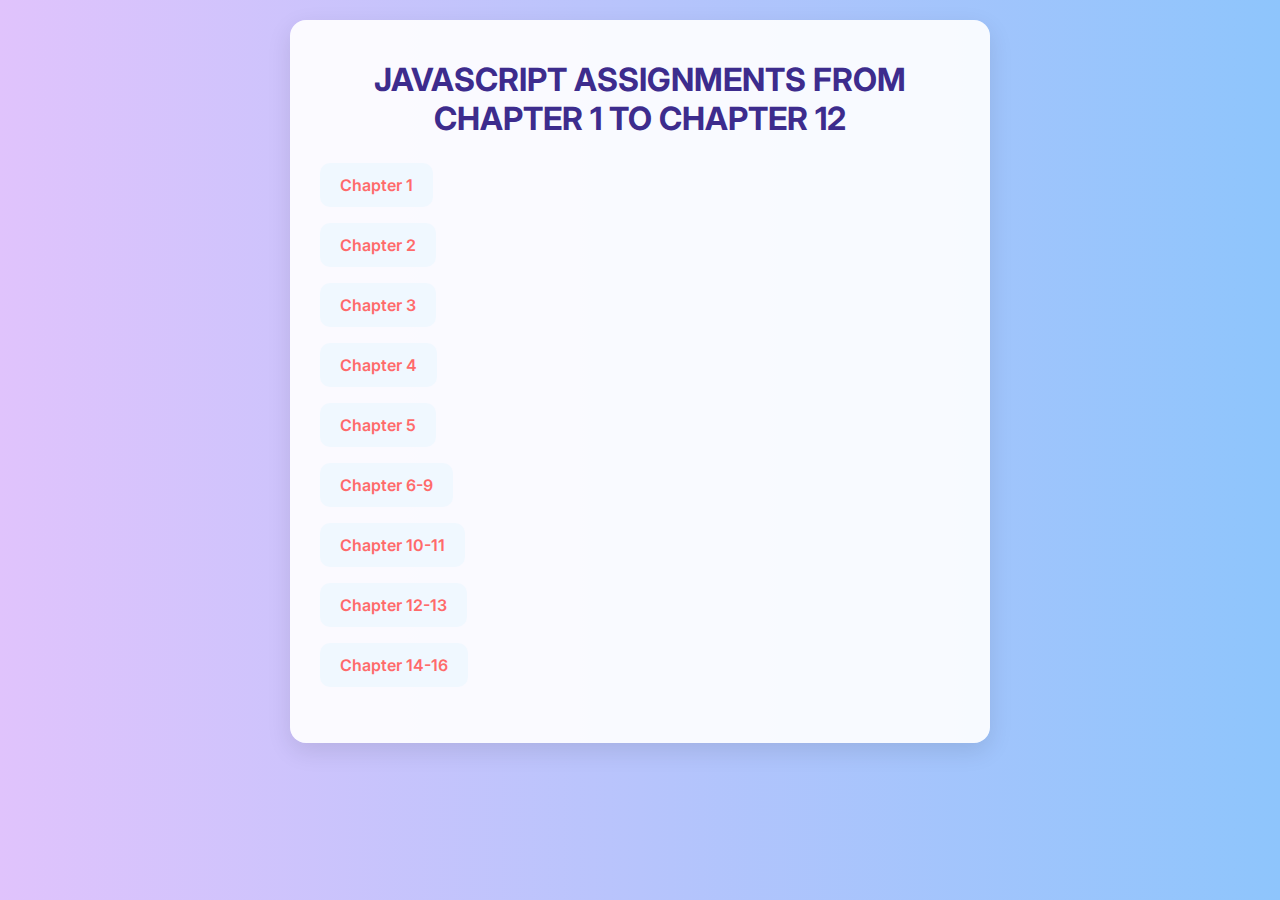
<file: index.html>
<!DOCTYPE html>
<html lang="en">
<head>
    <meta charset="UTF-8">
    <meta name="viewport" content="width=device-width, initial-scale=1.0">
    <title>JS-Assingment</title>
    <link rel="stylesheet" href="style.css">
    <link href="https://fonts.googleapis.com/css2?family=Inter:wght@400;600&display=swap" rel="stylesheet">
</head>
<body>
    <div class="container">
        <h2>JavaScript Assignments From Chapter 1 to Chapter 12</h2>
        <ol>
            <li><a href="JavaScriptChapter1/indexchap1.html">Chapter 1</a></li>
            <li><a href="JavaScriptChapter2/chap2.html">Chapter 2</a></li>
            <li><a href="JavaScriptChapter3/chap3.html">Chapter 3</a></li>
            <li><a href="JavaScriptChapter4/chap4.html">Chapter 4</a></li>
            <li><a href="JavaScriptChapter5/chap5.html">Chapter 5</a></li>
            <li><a href="JavaScriptChapter6-9/chap6-9.html">Chapter 6-9</a></li>
            <li><a href="JavaScriptChapter9-11/chap9-11.html">Chapter 10-11</a></li>
            <li><a href="JavaScriptChapter12-13/chap12-13.html">Chapter 12-13</a></li>
            <li><a href="JavaScriptChapter14-16/chap14-16.html">Chapter 14-16</a></li>

        </ol>
    </div>
</body>
</html>
</file>
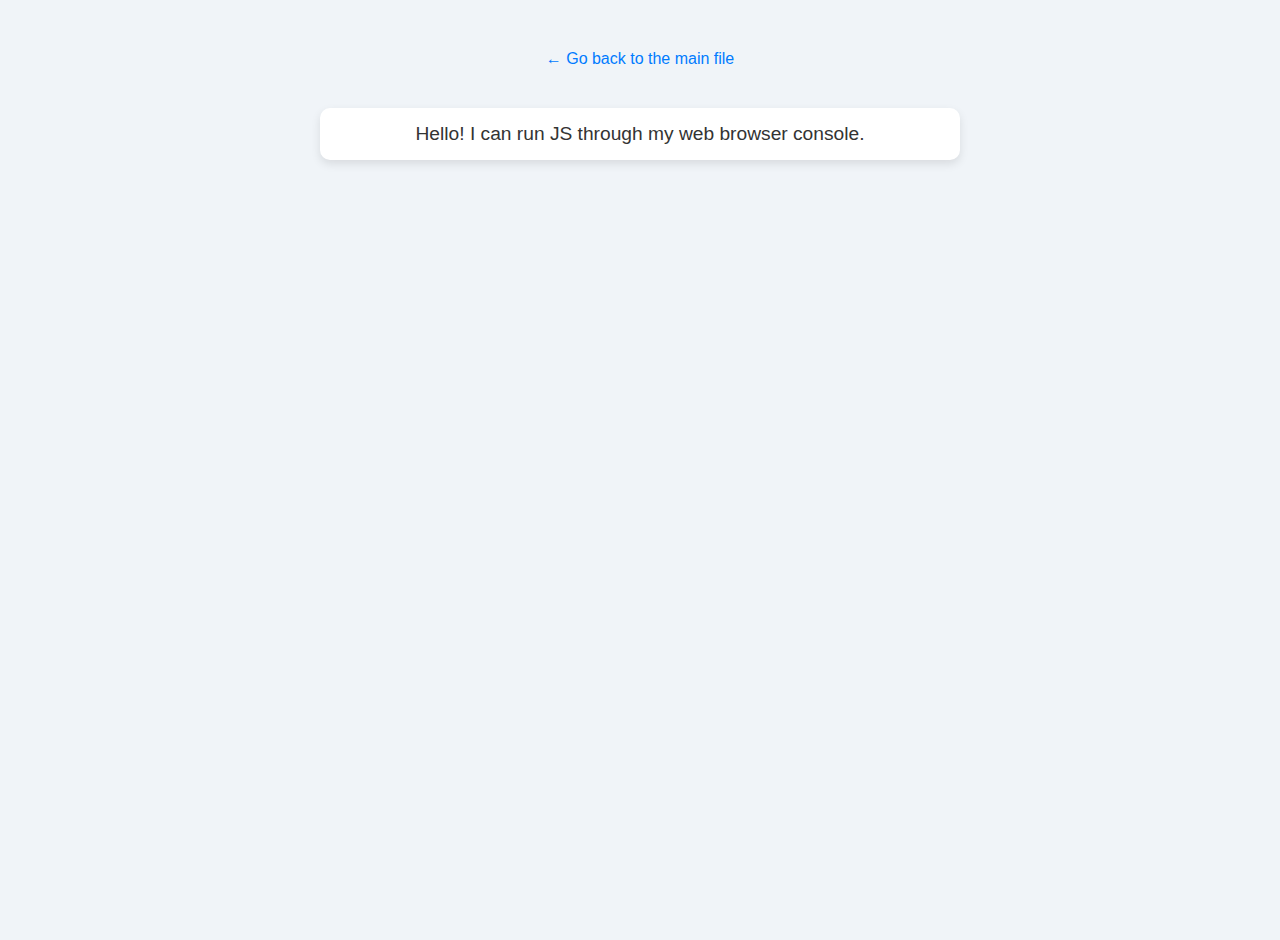
<file: JavaScriptChapter1/indexchap1.html>
<!DOCTYPE html>
<html lang="en">
<head>
  <meta charset="UTF-8">
  <meta name="viewport" content="width=device-width, initial-scale=1.0">
  <title>JavaScript Alerts Example</title>
  <link rel="stylesheet" href="style.css">
</head>
<body>

  <a href="../index.html" class="back-link">← Go back to the main file</a>

  <script src="chap1.js"></script>

</body>
</html>
</file>
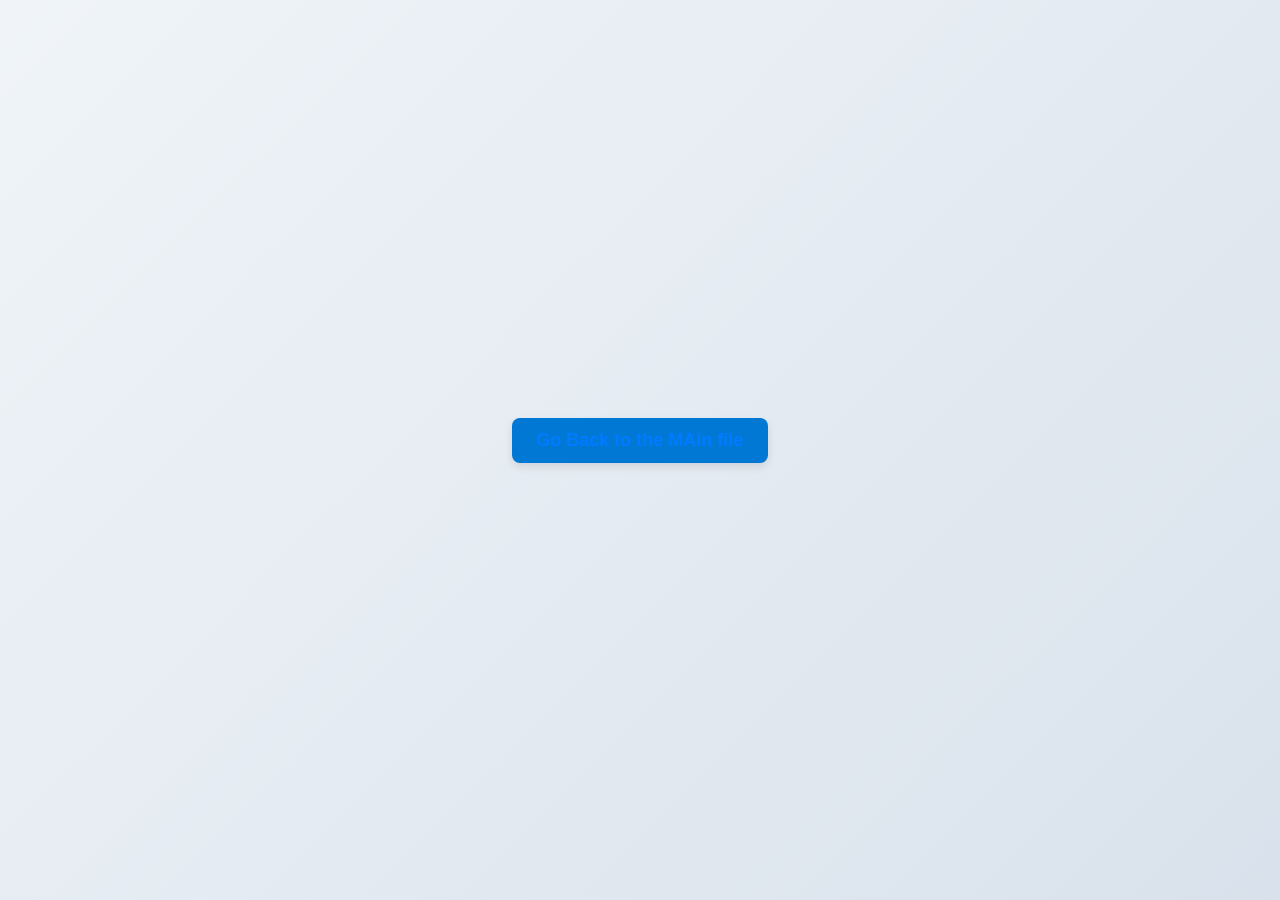
<file: JavaScriptChapter12-13/chap12-13.html>
<!DOCTYPE html>
<html lang="en">
<head>
    <meta charset="UTF-8">
    <meta name="viewport" content="width=device-width, initial-scale=1.0">
    <title>Document</title>
    <link rel="stylesheet" href="chap12-13.css">
</head>
<body>
    <a href="../index.html">Go Back to the MAin file</a>

    <script src="chap12-13.js"></script>
</body>
</html>
</file>
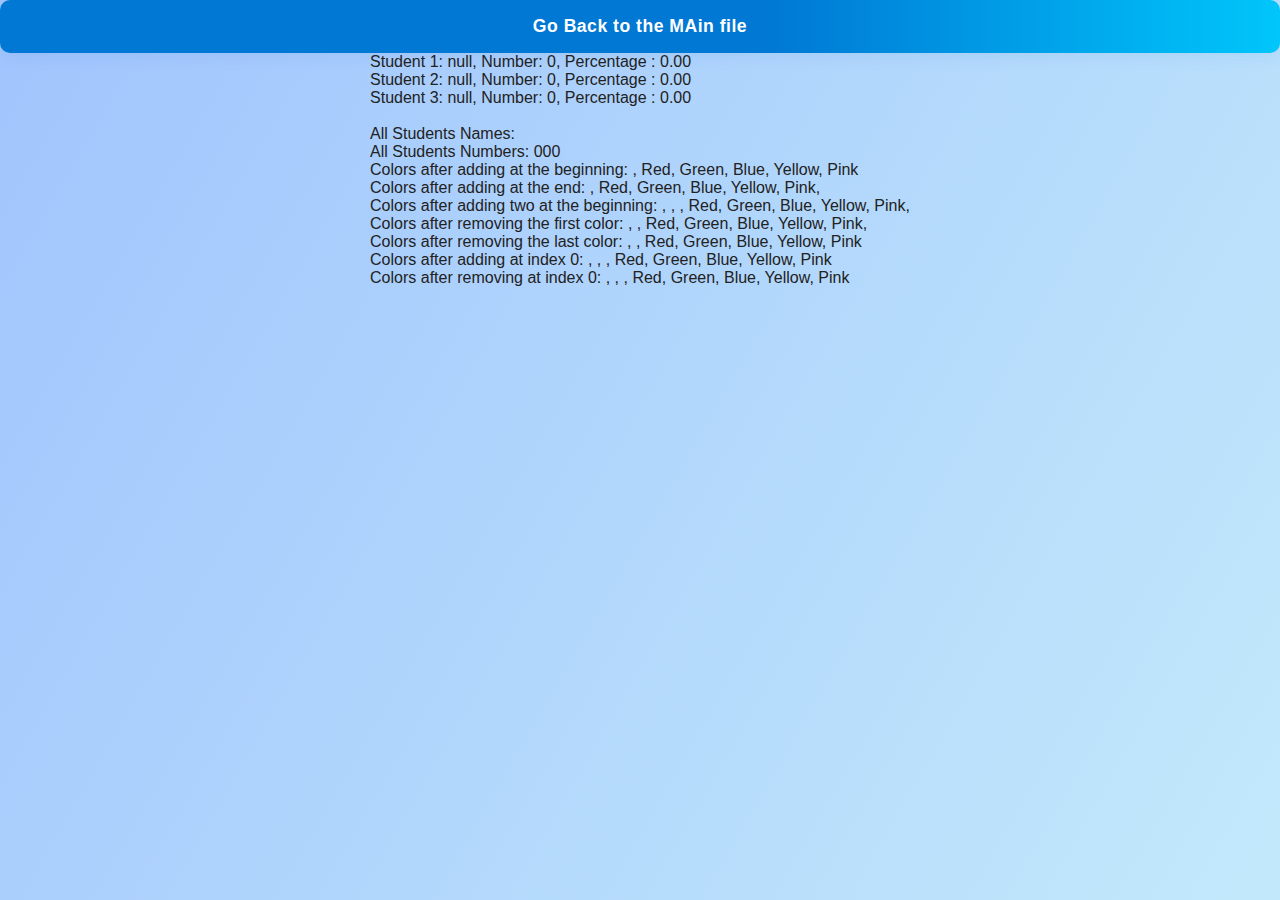
<file: JavaScriptChapter14-16/chap14-16.html>
<!DOCTYPE html>
<html lang="en">
<head>
    <meta charset="UTF-8">
    <meta name="viewport" content="width=device-width, initial-scale=1.0">
    <title>Document</title>
    <link rel="stylesheet" href="chap14-16.css">
</head>
<body>
    <a href="../index.html">Go Back to the MAin file</a>

    <script src="chap14-16.js"></script>
</body>
</html>
</file>
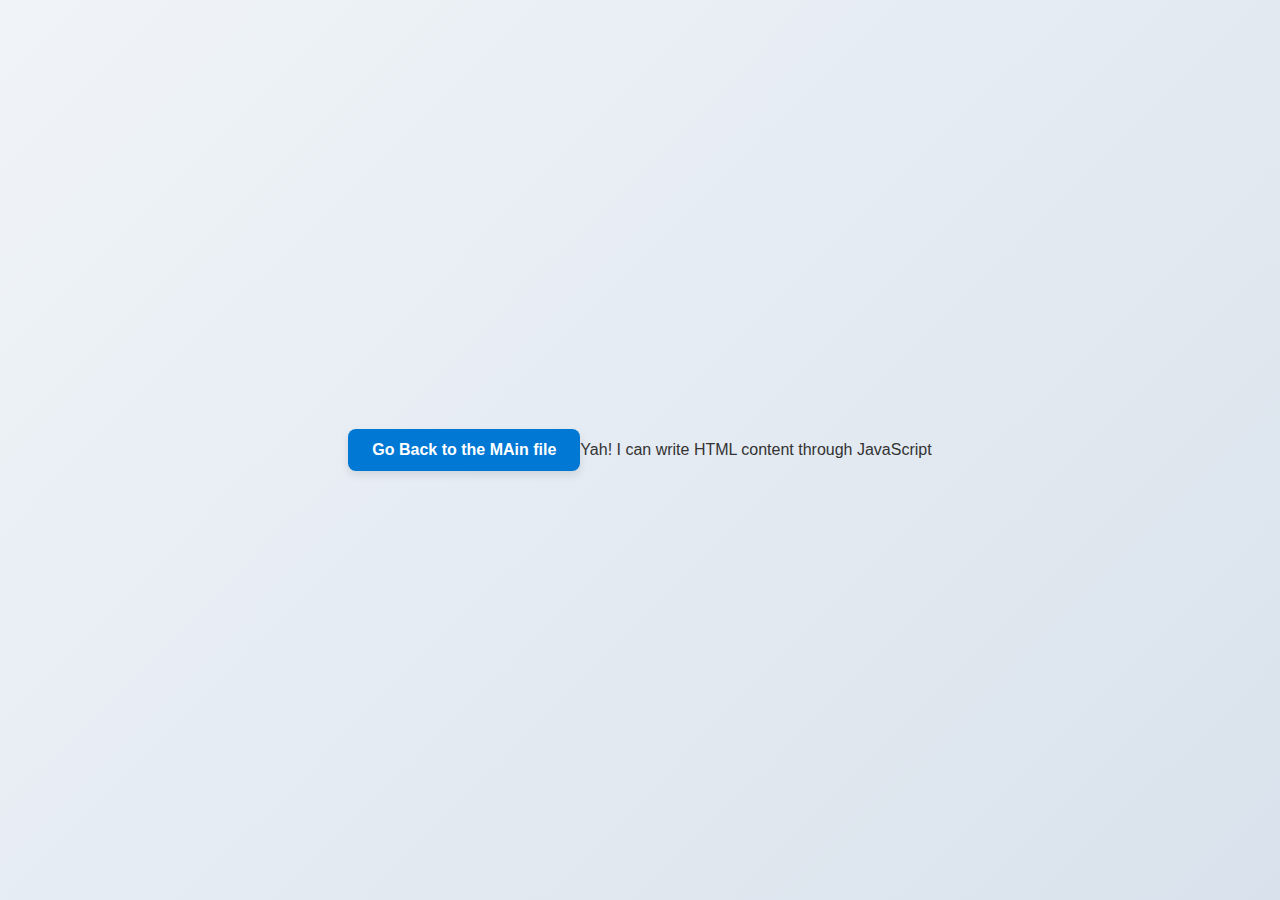
<file: JavaScriptChapter2/chap2.html>
<!DOCTYPE html>
<html lang="en">
<head>
    <meta charset="UTF-8">
    <meta name="viewport" content="width=device-width, initial-scale=1.0">
    <title>Document</title>
    <link rel="stylesheet" href="chap2.css">
</head>
<body>
    <a href="../index.html">Go Back to the MAin file</a>

    <script src="chap2.js"></script>
</body>
</html>
</file>
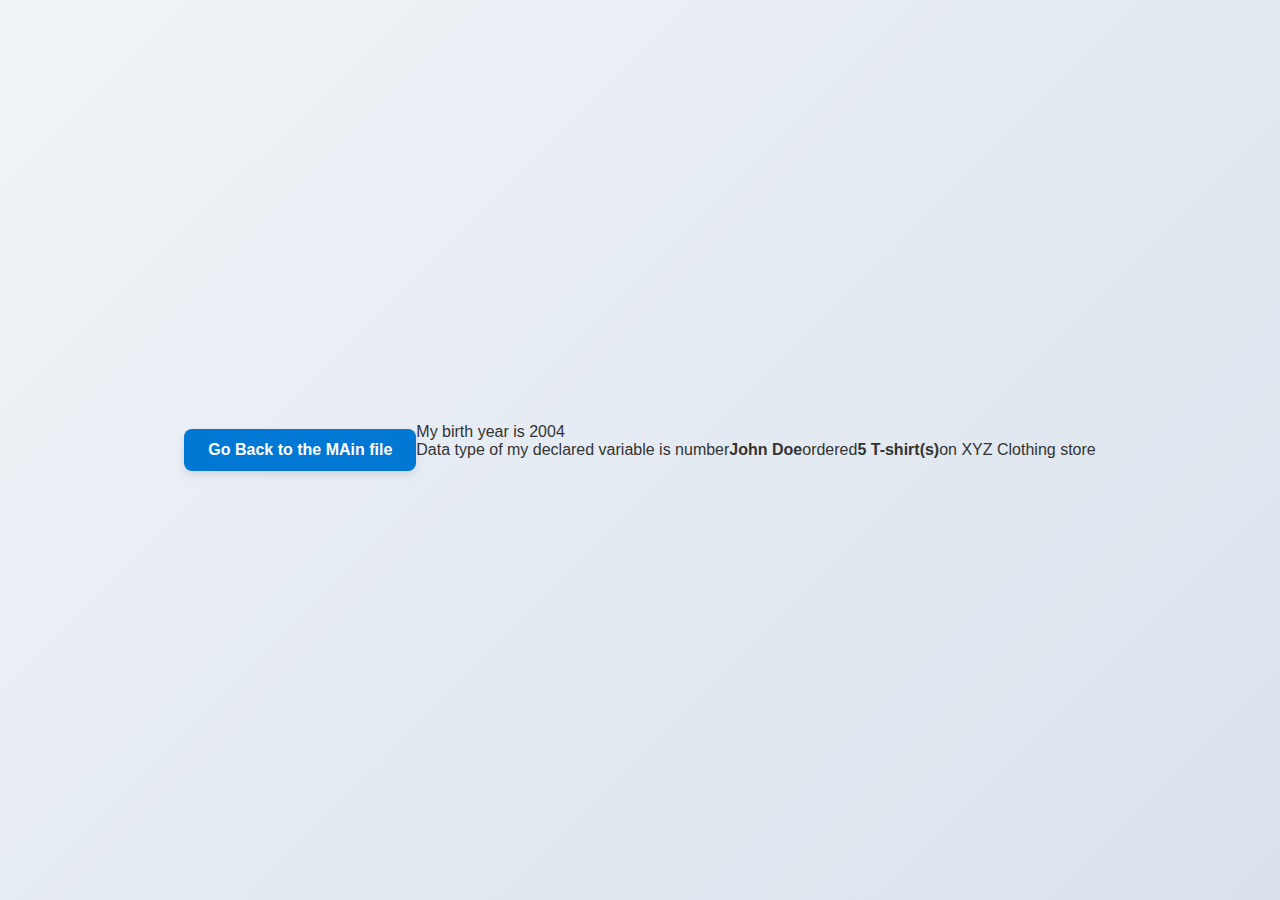
<file: JavaScriptChapter3/chap3.html>
<!DOCTYPE html>
<html lang="en">
<head>
    <meta charset="UTF-8">
    <meta name="viewport" content="width=device-width, initial-scale=1.0">
    <title>Document</title>
    <link rel="stylesheet" href="chap3.css">
</head>
<body>
    <a href="../index.html">Go Back to the MAin file</a>

    <script src="chap3.js"></script>
</body>
</html>
</file>
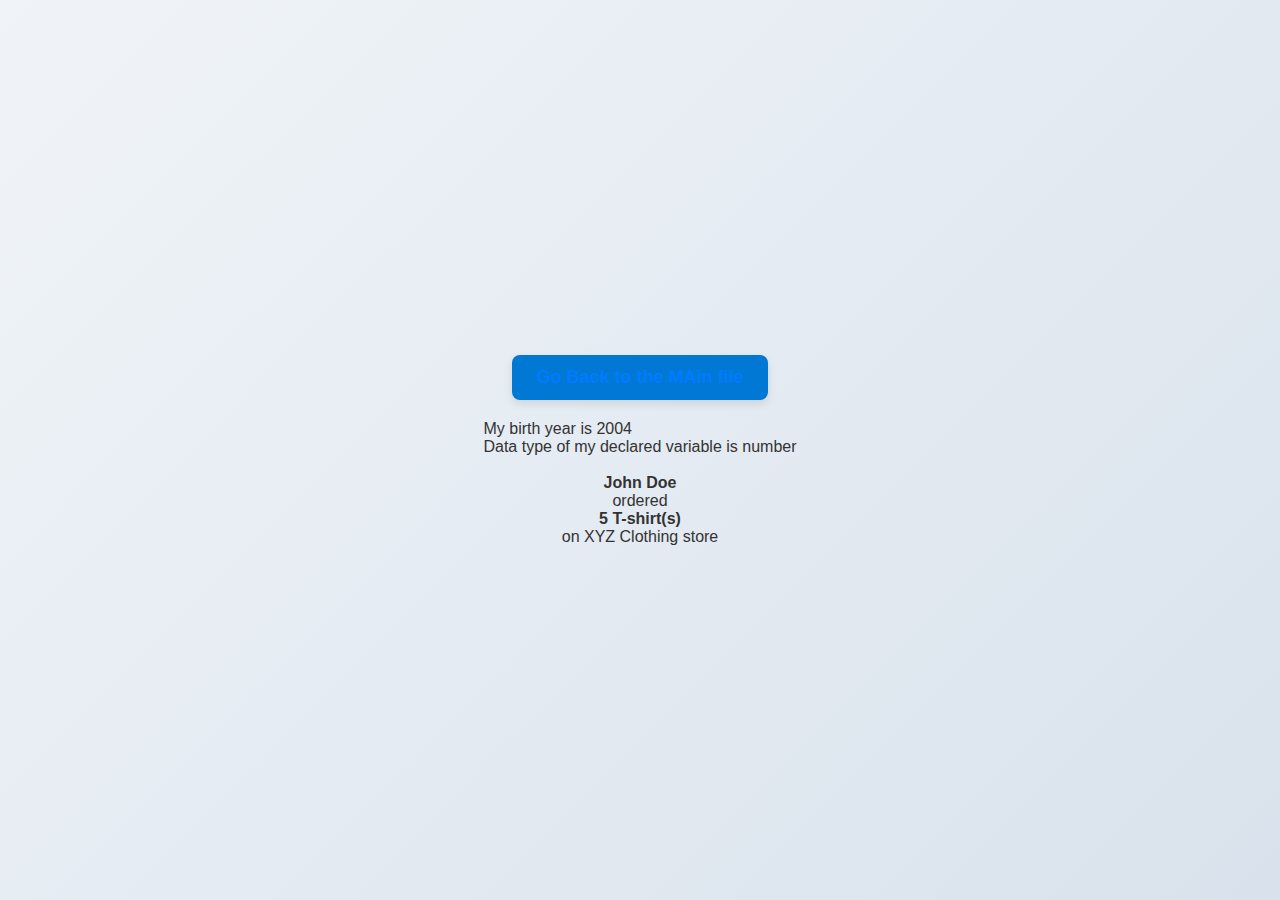
<file: JavaScriptChapter4/chap4.html>
<!DOCTYPE html>
<html lang="en">
<head>
    <meta charset="UTF-8">
    <meta name="viewport" content="width=device-width, initial-scale=1.0">
    <title>Document</title>
    <link rel="stylesheet" href="chap4.css">
</head>
<body>
    <a href="../index.html">Go Back to the MAin file</a>

    <script src="chap4.js"></script>
</body>
</html>
</file>
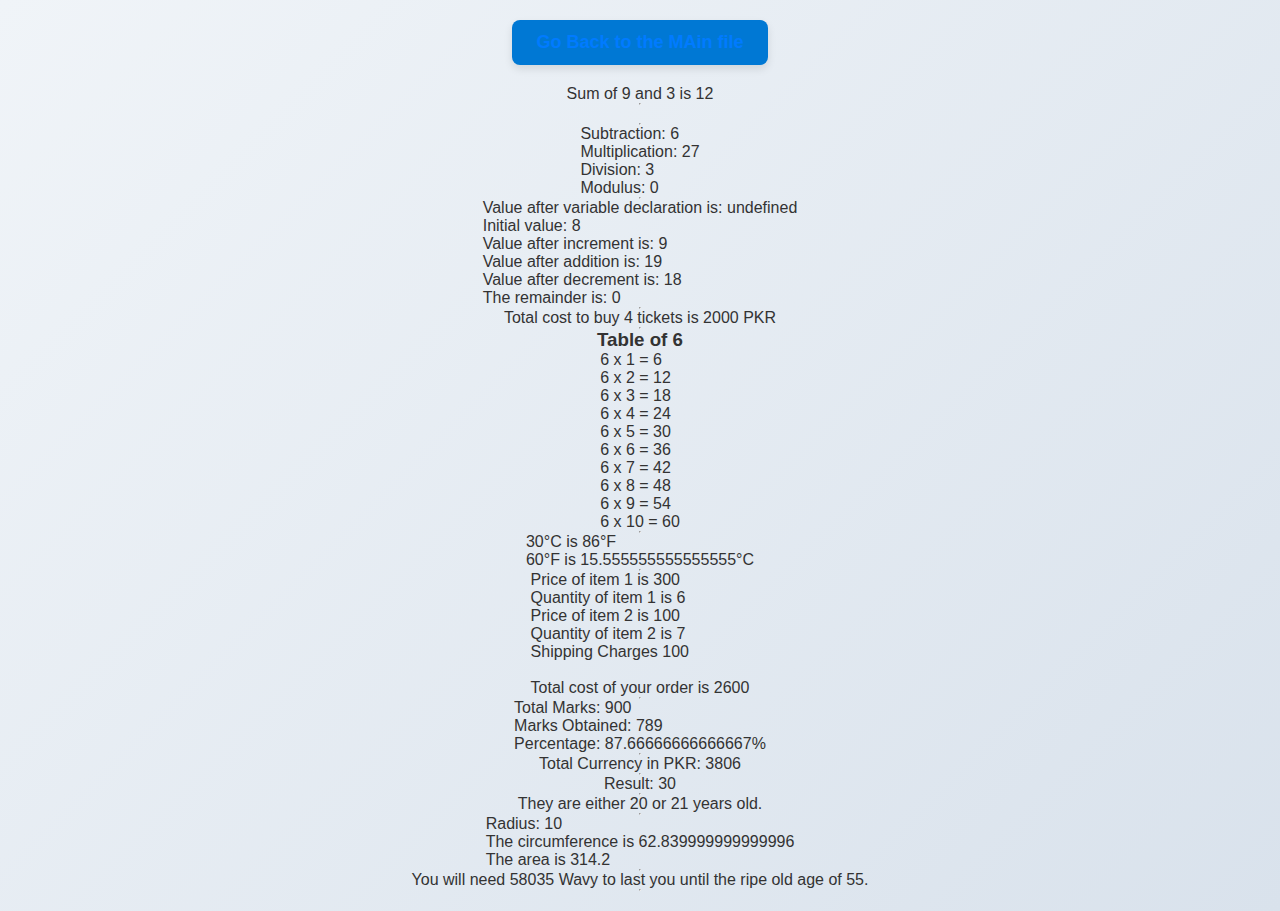
<file: JavaScriptChapter5/chap5.html>
<!DOCTYPE html>
<html lang="en">
<head>
    <meta charset="UTF-8">
    <meta name="viewport" content="width=device-width, initial-scale=1.0">
    <title>Document</title>
    <link rel="stylesheet" href="chap5.css">
</head>
<body>
    <a href="../index.html">Go Back to the MAin file</a>

    <script src="chap5.js"></script>
</body>
</html>
</file>
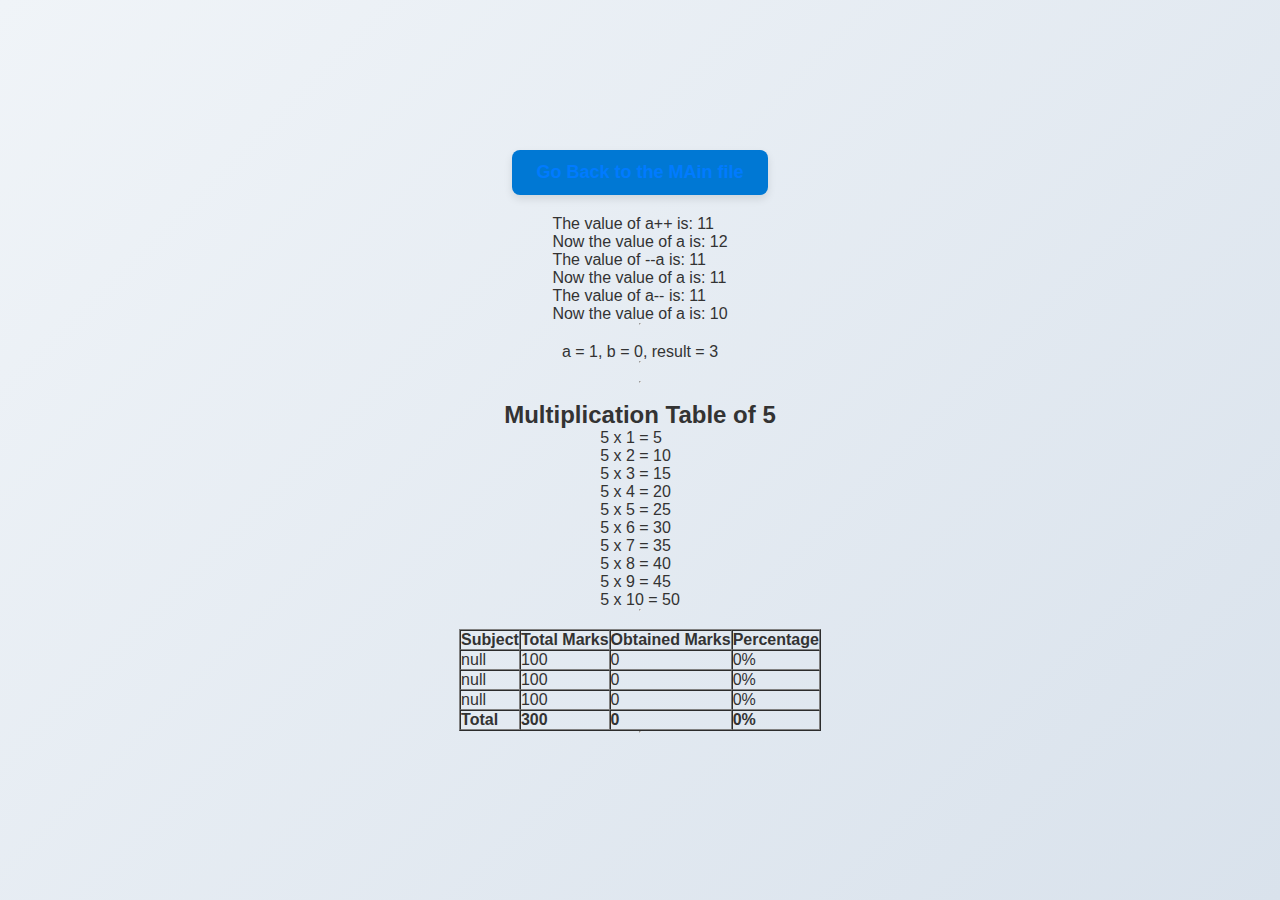
<file: JavaScriptChapter6-9/chap6-9.html>
<!DOCTYPE html>
<html lang="en">
<head>
    <meta charset="UTF-8">
    <meta name="viewport" content="width=device-width, initial-scale=1.0">
    <title>Document</title>
    <link rel="stylesheet" href="chap6-9.css">
</head>
<body>
    <a href="../index.html">Go Back to the MAin file</a>

    <script src="chap6-9.js"></script>
</body>
</html>
</file>
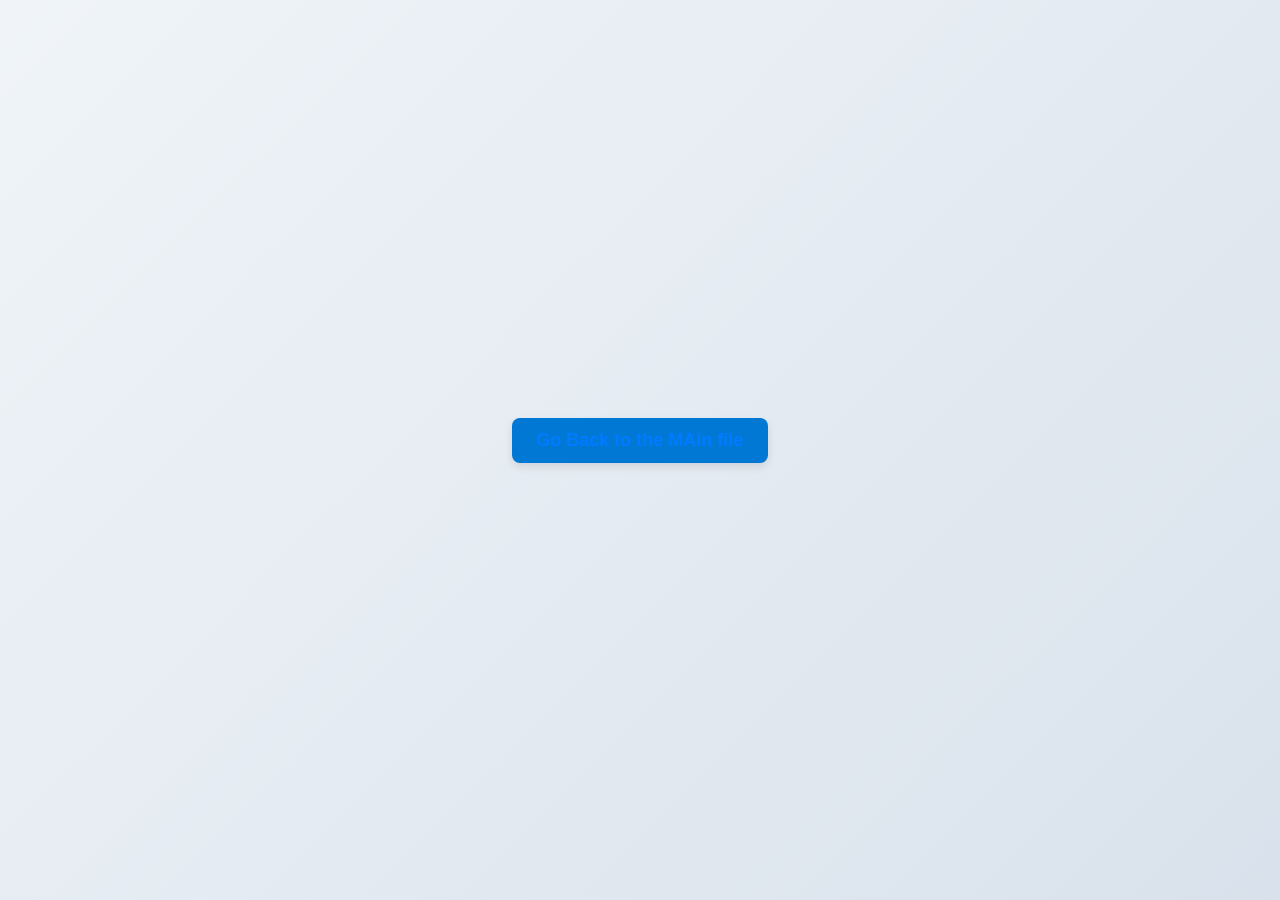
<file: JavaScriptChapter9-11/chap9-11.html>
<!DOCTYPE html>
<html lang="en">
<head>
    <meta charset="UTF-8">
    <meta name="viewport" content="width=device-width, initial-scale=1.0">
    <title>Document</title>
    <link rel="stylesheet" href="chap9-11.css">
</head>
<body>
    <a href="../index.html">Go Back to the MAin file</a>

    <script src="chap9-11.js"></script>
</body>
</html>
</file>
<file: JavaScriptChapter1/style.css>
/* Base styling */
body {
  font-family: 'Segoe UI', Tahoma, Geneva, Verdana, sans-serif;
  background: #f0f4f8;
  color: #333;
  margin: 0;
  padding: 20px;
  display: flex;
  flex-direction: column;
  align-items: center;
  text-align: center;
  min-height: 100vh;
}

/* Styled message printed by JS */
.console-msg {
  font-size: 1.2rem;
  font-weight: 500;
  background-color: #fff;
  padding: 15px 20px;
  margin-top: 30px;
  border-radius: 10px;
  box-shadow: 0 4px 10px rgba(0, 0, 0, 0.1);
  max-width: 90%;
  width: 600px;
}

/* Back link styling */
.back-link {
  display: inline-block;
  text-decoration: none;
  color: #007bff;
  font-size: 1rem;
  margin-top: 20px;
  padding: 10px 15px;
  border-radius: 6px;
  transition: background 0.3s;
}

.back-link:hover {
  background-color: #e6f0ff;
}

/* Mobile responsiveness */
@media (max-width: 768px) {
  .console-msg {
    font-size: 1rem;
    padding: 12px 16px;
  }

  .back-link {
    font-size: 0.95rem;
    padding: 8px 12px;
  }
}

@media (max-width: 480px) {
  .console-msg {
    font-size: 0.95rem;
    padding: 10px 14px;
  }

  .back-link {
    font-size: 0.9rem;
    padding: 6px 10px;
  }
}
</file>
<file: style.css>
/* Reset & Base Styles */
@import url('../style.css');

* {
  margin: 0;
  padding: 0;
  box-sizing: border-box;
}

body {
  font-family: 'Inter', 'Segoe UI', sans-serif;
  background: linear-gradient(to right, #e0c3fc, #8ec5fc);
  color: #333;
  padding: 20px;
  min-height: 100vh;
}

.container {
  max-width: 700px;
  margin: auto;
  background-color: #ffffffea;
  border-radius: 16px;
  box-shadow: 0 8px 24px rgba(0, 0, 0, 0.1);
  padding: 40px 30px;
}

h2 {
  text-align: center;
  margin-bottom: 25px;
  font-size: 2rem;
  color: #3d2c8d;
  text-transform: uppercase;
}

ol {
  list-style: none;
  padding-left: 0;
}

li {
  margin-bottom: 16px;
}

a {
  text-decoration: none;
  color: #ff6a6a;
  background-color: #f0f8ff;
  padding: 12px 20px;
  border-radius: 10px;
  font-weight: 600;
  display: inline-block;
  transition: 0.3s ease;
}

a:hover {
  background-color: #ff6a6a;
  color: #fff;
  transform: translateY(-2px) scale(1.03);
  box-shadow: 0 4px 12px rgba(255, 106, 106, 0.4);
}

/* Responsive Design */
@media (max-width: 768px) {
  .container {
    padding: 20px 10px;
  }
  h2 {
    font-size: 1.3rem;
  }
  a {
    padding: 10px 16px;
    font-size: 1rem;
  }
}

@media (max-width: 480px) {
  .container {
    padding: 10px 2px;
  }
  h2 {
    font-size: 1rem;
  }
  a {
    padding: 8px 10px;
    font-size: 0.9rem;
  }
}
</file>
<file: JavaScriptChapter12-13/chap12-13.css>
/* chap2.css */

/* Reset */
* {
  margin: 0;
  padding: 0;
  box-sizing: border-box;
}

/* Body Styling */
body {
  font-family: 'Segoe UI', Tahoma, Geneva, Verdana, sans-serif;
  background: linear-gradient(135deg, #f0f4f8, #d9e2ec);
  color: #333;
  padding: 2rem;
  min-height: 100vh;
  display: flex;
  align-items: center;
  justify-content: center;
}

/* Link Styling */
a {
  display: inline-block;
  padding: 12px 24px;
  background-color: #0078D4;
  color: #fff;
  text-decoration: none;
  font-weight: bold;
  border-radius: 8px;
  box-shadow: 0 4px 8px rgba(0,0,0,0.1);
  transition: background-color 0.3s, transform 0.2s;
}

/* Hover Effects */
a:hover {
  background-color: #005a9e;
  transform: scale(1.05);
}
/* chap12-13.css */
body {
  font-family: 'Segoe UI', sans-serif;
  margin: 0;
  padding: 20px;
  background-color: #f5f5f5;
  display: flex;
  flex-direction: column;
  align-items: center;
}

a {
  text-decoration: none;
  color: #007BFF;
  margin-bottom: 20px;
  font-size: 18px;
  transition: color 0.3s ease;
}

a:hover {
  color: #0056b3;
}

.button-container {
  display: grid;
  grid-template-columns: repeat(auto-fit, minmax(220px, 1fr));
  gap: 15px;
  width: 100%;
  max-width: 600px;
  margin-top: 10px;
}

button {
  padding: 10px 15px;
  background-color: #28a745;
  color: #fff;
  border: none;
  border-radius: 6px;
  cursor: pointer;
  font-size: 16px;
  transition: background-color 0.3s ease;
}

button:hover {
  background-color: #218838;
}

@media (max-width: 500px) {
  button {
    font-size: 14px;
    padding: 8px 12px;
  }

  a {
    font-size: 16px;
  }
}
/* Responsive Typography */
@media (max-width: 600px) {
  body {
    padding: 1rem;
    font-size: 16px;
  }

  a {
    padding: 10px 20px;
    font-size: 14px;
  }
}
</file>
<file: JavaScriptChapter14-16/chap14-16.css>
/* chap2.css */

/* Reset */
* {
  margin: 0;
  padding: 0;
  box-sizing: border-box;
}

/* Body Styling */
body {
  font-family: 'Inter', 'Segoe UI', Tahoma, Geneva, Verdana, sans-serif;
  background: linear-gradient(120deg, #a1c4fd 0%, #c2e9fb 100%);
  color: #222;
  min-height: 100vh;
  padding: 0;
  display: flex;
  flex-direction: column;
  align-items: center;
  justify-content: flex-start;
}

/* Card Container */
.container {
  background: #fff;
  margin-top: 48px;
  border-radius: 18px;
  box-shadow: 0 8px 32px rgba(44, 62, 80, 0.15);
  padding: 36px 32px 32px 32px;
  max-width: 420px;
  width: 95%;
  display: flex;
  flex-direction: column;
  align-items: center;
}

/* Heading */
h2 {
  font-size: 2rem;
  color: #0078d4;
  margin-bottom: 28px;
  font-weight: 700;
  letter-spacing: 1px;
  text-align: center;
}

/* Button Container */
.button-container {
  display: grid;
  grid-template-columns: 1fr;
  gap: 18px;
  width: 100%;
  margin-top: 10px;
}

/* Link Styling */
a {
  display: block;
  width: 100%;
  padding: 16px 0;
  background: linear-gradient(90deg, #0078d4 60%, #00c6fb 100%);
  color: #fff;
  text-decoration: none;
  font-weight: 600;
  font-size: 1.1rem;
  border-radius: 10px;
  box-shadow: 0 4px 16px rgba(0,120,212,0.08);
  text-align: center;
  transition: background 0.3s, transform 0.2s, box-shadow 0.3s;
  letter-spacing: 0.5px;
}

a:hover {
  background: linear-gradient(90deg, #00c6fb 0%, #0078d4 100%);
  transform: translateY(-3px) scale(1.03);
  box-shadow: 0 8px 24px rgba(0,120,212,0.18);
}

/* Button Styling */
button {
  padding: 12px 0;
  width: 100%;
  background: linear-gradient(90deg, #28a745 60%, #43e97b 100%);
  color: #fff;
  border: none;
  border-radius: 10px;
  cursor: pointer;
  font-size: 1.05rem;
  font-weight: 600;
  transition: background 0.3s, transform 0.2s, box-shadow 0.3s;
  box-shadow: 0 4px 16px rgba(40,167,69,0.08);
  margin-top: 0;
}

button:hover {
  background: linear-gradient(90deg, #43e97b 0%, #38f9d7 100%);
  transform: translateY(-2px) scale(1.03);
  box-shadow: 0 8px 24px rgba(40,167,69,0.18);
}

/* Responsive Design */
@media (max-width: 600px) {
  .container {
    padding: 18px 6px 18px 6px;
    margin-top: 18px;
  }
  h2 {
    font-size: 1.3rem;
    margin-bottom: 18px;
  }
  a, button {
    font-size: 1rem;
    padding: 12px 0;
  }
  .button-container {
    gap: 10px;
  }
}
</file>
<file: JavaScriptChapter2/chap2.css>
/* chap2.css */

/* Reset */
* {
  margin: 0;
  padding: 0;
  box-sizing: border-box;
}

/* Body Styling */
body {
  font-family: 'Segoe UI', Tahoma, Geneva, Verdana, sans-serif;
  background: linear-gradient(135deg, #f0f4f8, #d9e2ec);
  color: #333;
  padding: 2rem;
  min-height: 100vh;
  display: flex;
  align-items: center;
  justify-content: center;
}

/* Link Styling */
a {
  display: inline-block;
  padding: 12px 24px;
  background-color: #0078D4;
  color: #fff;
  text-decoration: none;
  font-weight: bold;
  border-radius: 8px;
  box-shadow: 0 4px 8px rgba(0,0,0,0.1);
  transition: background-color 0.3s, transform 0.2s;
}

/* Hover Effects */
a:hover {
  background-color: #005a9e;
  transform: scale(1.05);
}

/* Responsive Typography */
@media (max-width: 600px) {
  body {
    padding: 1rem;
    font-size: 16px;
  }

  a {
    padding: 10px 20px;
    font-size: 14px;
  }
}
</file>
<file: JavaScriptChapter3/chap3.css>
/* chap3.css */

/* Reset */
* {
  margin: 0;
  padding: 0;
  box-sizing: border-box;
}

/* Body Styling */
body {
  font-family: 'Segoe UI', Tahoma, Geneva, Verdana, sans-serif;
  background: linear-gradient(135deg, #f0f4f8, #d9e2ec);
  color: #333;
  padding: 2rem;
  min-height: 100vh;
  display: flex;
  align-items: center;
  justify-content: center;
}

/* Link Styling */
a {
  display: inline-block;
  padding: 12px 24px;
  background-color: #0078D4;
  color: #fff;
  text-decoration: none;
  font-weight: bold;
  border-radius: 8px;
  box-shadow: 0 4px 8px rgba(0,0,0,0.1);
  transition: background-color 0.3s, transform 0.2s;
}

/* Hover Effects */
a:hover {
  background-color: #005a9e;
  transform: scale(1.05);
}

/* Responsive Typography */
@media (max-width: 600px) {
  body {
    padding: 1rem;
    font-size: 16px;
  }

  a {
    padding: 10px 20px;
    font-size: 14px;
  }
}
</file>
<file: JavaScriptChapter4/chap4.css>
/* chap3.css */

/* Reset */
* {
  margin: 0;
  padding: 0;
  box-sizing: border-box;
}

/* Body Styling */
body {
  font-family: 'Segoe UI', Tahoma, Geneva, Verdana, sans-serif;
  background: linear-gradient(135deg, #f0f4f8, #d9e2ec);
  color: #333;
  padding: 2rem;
  min-height: 100vh;
  display: flex;
  align-items: center;
  justify-content: center;
}

/* Link Styling */
a {
  display: inline-block;
  padding: 12px 24px;
  background-color: #0078D4;
  color: #fff;
  text-decoration: none;
  font-weight: bold;
  border-radius: 8px;
  box-shadow: 0 4px 8px rgba(0,0,0,0.1);
  transition: background-color 0.3s, transform 0.2s;
}

/* Hover Effects */
a:hover {
  background-color: #005a9e;
  transform: scale(1.05);
}
/* chap12-13.css */
body {
  font-family: 'Segoe UI', sans-serif;
  margin: 0;
  padding: 20px;
  background-color: #f5f5f5;
  display: flex;
  flex-direction: column;
  align-items: center;
}

a {
  text-decoration: none;
  color: #007BFF;
  margin-bottom: 20px;
  font-size: 18px;
  transition: color 0.3s ease;
}

a:hover {
  color: #0056b3;
}

.button-container {
  display: grid;
  grid-template-columns: repeat(auto-fit, minmax(220px, 1fr));
  gap: 15px;
  width: 100%;
  max-width: 600px;
  margin-top: 10px;
}

button {
  padding: 10px 15px;
  background-color: #28a745;
  color: #fff;
  border: none;
  border-radius: 6px;
  cursor: pointer;
  font-size: 16px;
  transition: background-color 0.3s ease;
}

button:hover {
  background-color: #218838;
}

@media (max-width: 500px) {
  button {
    font-size: 14px;
    padding: 8px 12px;
  }

  a {
    font-size: 16px;
  }
}
/* Responsive Typography */
@media (max-width: 600px) {
  body {
    padding: 1rem;
    font-size: 16px;
  }

  a {
    padding: 10px 20px;
    font-size: 14px;
  }
}
</file>
<file: JavaScriptChapter5/chap5.css>
/* chap3.css */

/* Reset */
* {
  margin: 0;
  padding: 0;
  box-sizing: border-box;
}

/* Body Styling */
body {
  font-family: 'Segoe UI', Tahoma, Geneva, Verdana, sans-serif;
  background: linear-gradient(135deg, #f0f4f8, #d9e2ec);
  color: #333;
  padding: 2rem;
  min-height: 100vh;
  display: flex;
  align-items: center;
  justify-content: center;
}

/* Link Styling */
a {
  display: inline-block;
  padding: 12px 24px;
  background-color: #0078D4;
  color: #fff;
  text-decoration: none;
  font-weight: bold;
  border-radius: 8px;
  box-shadow: 0 4px 8px rgba(0,0,0,0.1);
  transition: background-color 0.3s, transform 0.2s;
}

/* Hover Effects */
a:hover {
  background-color: #005a9e;
  transform: scale(1.05);
}
/* chap12-13.css */
body {
  font-family: 'Segoe UI', sans-serif;
  margin: 0;
  padding: 20px;
  background-color: #f5f5f5;
  display: flex;
  flex-direction: column;
  align-items: center;
}

a {
  text-decoration: none;
  color: #007BFF;
  margin-bottom: 20px;
  font-size: 18px;
  transition: color 0.3s ease;
}

a:hover {
  color: #0056b3;
}

.button-container {
  display: grid;
  grid-template-columns: repeat(auto-fit, minmax(220px, 1fr));
  gap: 15px;
  width: 100%;
  max-width: 600px;
  margin-top: 10px;
}

button {
  padding: 10px 15px;
  background-color: #28a745;
  color: #fff;
  border: none;
  border-radius: 6px;
  cursor: pointer;
  font-size: 16px;
  transition: background-color 0.3s ease;
}

button:hover {
  background-color: #218838;
}

@media (max-width: 500px) {
  button {
    font-size: 14px;
    padding: 8px 12px;
  }

  a {
    font-size: 16px;
  }
}

/* Responsive Typography */
@media (max-width: 600px) {
  body {
    padding: 1rem;
    font-size: 16px;
  }

  a {
    padding: 10px 20px;
    font-size: 14px;
  }
}
</file>
<file: JavaScriptChapter6-9/chap6-9.css>
/* chap3.css */

/* Reset */
* {
  margin: 0;
  padding: 0;
  box-sizing: border-box;
}

/* Body Styling */
body {
  font-family: 'Segoe UI', Tahoma, Geneva, Verdana, sans-serif;
  background: linear-gradient(135deg, #f0f4f8, #d9e2ec);
  color: #333;
  padding: 2rem;
  min-height: 100vh;
  display: flex;
  align-items: center;
  justify-content: center;
}

/* Link Styling */
a {
  display: inline-block;
  padding: 12px 24px;
  background-color: #0078D4;
  color: #fff;
  text-decoration: none;
  font-weight: bold;
  border-radius: 8px;
  box-shadow: 0 4px 8px rgba(0,0,0,0.1);
  transition: background-color 0.3s, transform 0.2s;
}

/* Hover Effects */
a:hover {
  background-color: #005a9e;
  transform: scale(1.05);
}
/* chap12-13.css */
body {
  font-family: 'Segoe UI', sans-serif;
  margin: 0;
  padding: 20px;
  background-color: #f5f5f5;
  display: flex;
  flex-direction: column;
  align-items: center;
}

a {
  text-decoration: none;
  color: #007BFF;
  margin-bottom: 20px;
  font-size: 18px;
  transition: color 0.3s ease;
}

a:hover {
  color: #0056b3;
}

.button-container {
  display: grid;
  grid-template-columns: repeat(auto-fit, minmax(220px, 1fr));
  gap: 15px;
  width: 100%;
  max-width: 600px;
  margin-top: 10px;
}

button {
  padding: 10px 15px;
  background-color: #28a745;
  color: #fff;
  border: none;
  border-radius: 6px;
  cursor: pointer;
  font-size: 16px;
  transition: background-color 0.3s ease;
}

button:hover {
  background-color: #218838;
}

@media (max-width: 500px) {
  button {
    font-size: 14px;
    padding: 8px 12px;
  }

  a {
    font-size: 16px;
  }
}
/* Responsive Typography */
@media (max-width: 600px) {
  body {
    padding: 1rem;
    font-size: 16px;
  }

  a {
    padding: 10px 20px;
    font-size: 14px;
  }
}
</file>
<file: JavaScriptChapter9-11/chap9-11.css>
/* chap3.css */

/* Reset */
* {
  margin: 0;
  padding: 0;
  box-sizing: border-box;
}

/* Body Styling */
body {
  font-family: 'Segoe UI', Tahoma, Geneva, Verdana, sans-serif;
  background: linear-gradient(135deg, #f0f4f8, #d9e2ec);
  color: #333;
  padding: 2rem;
  min-height: 100vh;
  display: flex;
  align-items: center;
  justify-content: center;
}

/* Link Styling */
a {
  display: inline-block;
  padding: 12px 24px;
  background-color: #0078D4;
  color: #fff;
  text-decoration: none;
  font-weight: bold;
  border-radius: 8px;
  box-shadow: 0 4px 8px rgba(0,0,0,0.1);
  transition: background-color 0.3s, transform 0.2s;
}

/* Hover Effects */
a:hover {
  background-color: #005a9e;
  transform: scale(1.05);
}
/* chap12-13.css */
body {
  font-family: 'Segoe UI', sans-serif;
  margin: 0;
  padding: 20px;
  background-color: #f5f5f5;
  display: flex;
  flex-direction: column;
  align-items: center;
}

a {
  text-decoration: none;
  color: #007BFF;
  margin-bottom: 20px;
  font-size: 18px;
  transition: color 0.3s ease;
}

a:hover {
  color: #0056b3;
}

.button-container {
  display: grid;
  grid-template-columns: repeat(auto-fit, minmax(220px, 1fr));
  gap: 15px;
  width: 100%;
  max-width: 600px;
  margin-top: 10px;
}

button {
  padding: 10px 15px;
  background-color: #28a745;
  color: #fff;
  border: none;
  border-radius: 6px;
  cursor: pointer;
  font-size: 16px;
  transition: background-color 0.3s ease;
}

button:hover {
  background-color: #218838;
}

@media (max-width: 500px) {
  button {
    font-size: 14px;
    padding: 8px 12px;
  }

  a {
    font-size: 16px;
  }
}
/* Responsive Typography */
@media (max-width: 600px) {
  body {
    padding: 1rem;
    font-size: 16px;
  }

  a {
    padding: 10px 20px;
    font-size: 14px;
  }
}
</file>
